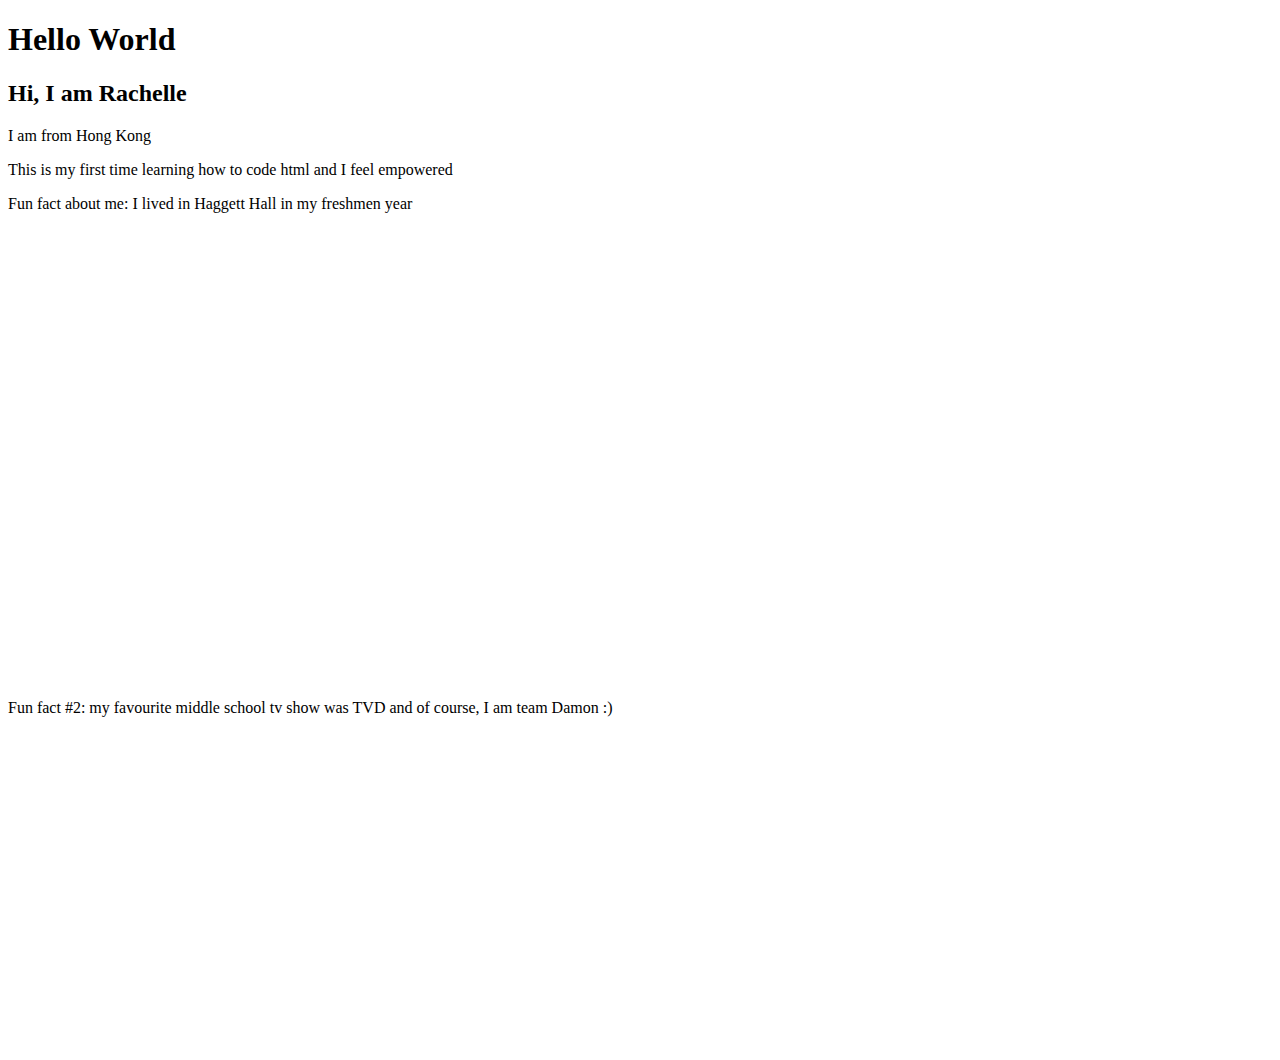
<file: index.html>
<!DOCTYPE html>
<html>
    <head>
        <title>Hello World</title>
    </head>
    <body>
        <h1>Hello World</h1>
        <h2>Hi, I am Rachelle</h2>
        <p>I am from Hong Kong</p>
        <p>This is my first time learning how to code html and I feel empowered</p>
        <p>Fun fact about me: I lived in Haggett Hall in my freshmen year</p>
        <iframe src="https://www.google.com/maps/embed?pb=!1m18!1m12!1m3!1d2687.294826137141!2d-122.30576804854448!3d47.659268679086125!2m3!1f0!2f0!3f0!3m2!1i1024!2i768!4f13.1!3m3!1m2!1s0x5490148c27f1bd3b%3A0xf67c384de0282d5a!2sHaggett%20Hall%20(HGT)%2C%20Seattle%2C%20WA%2098105%2C%20USA!5e0!3m2!1sen!2shk!4v1610058868808!5m2!1sen!2shk" width="600" height="450" frameborder="0" style="border:0;" allowfullscreen="" aria-hidden="false" tabindex="0"></iframe>
        <p>Fun fact #2: my favourite middle school tv show was TVD and of course, I am team Damon :)</p>
        <iframe width="560" height="315" src="https://www.youtube.com/embed/BmVmhjjkN4E" frameborder="0" allow="accelerometer; autoplay; clipboard-write; encrypted-media; gyroscope; picture-in-picture" allowfullscreen></iframe>
    </body>
</html>
</file>
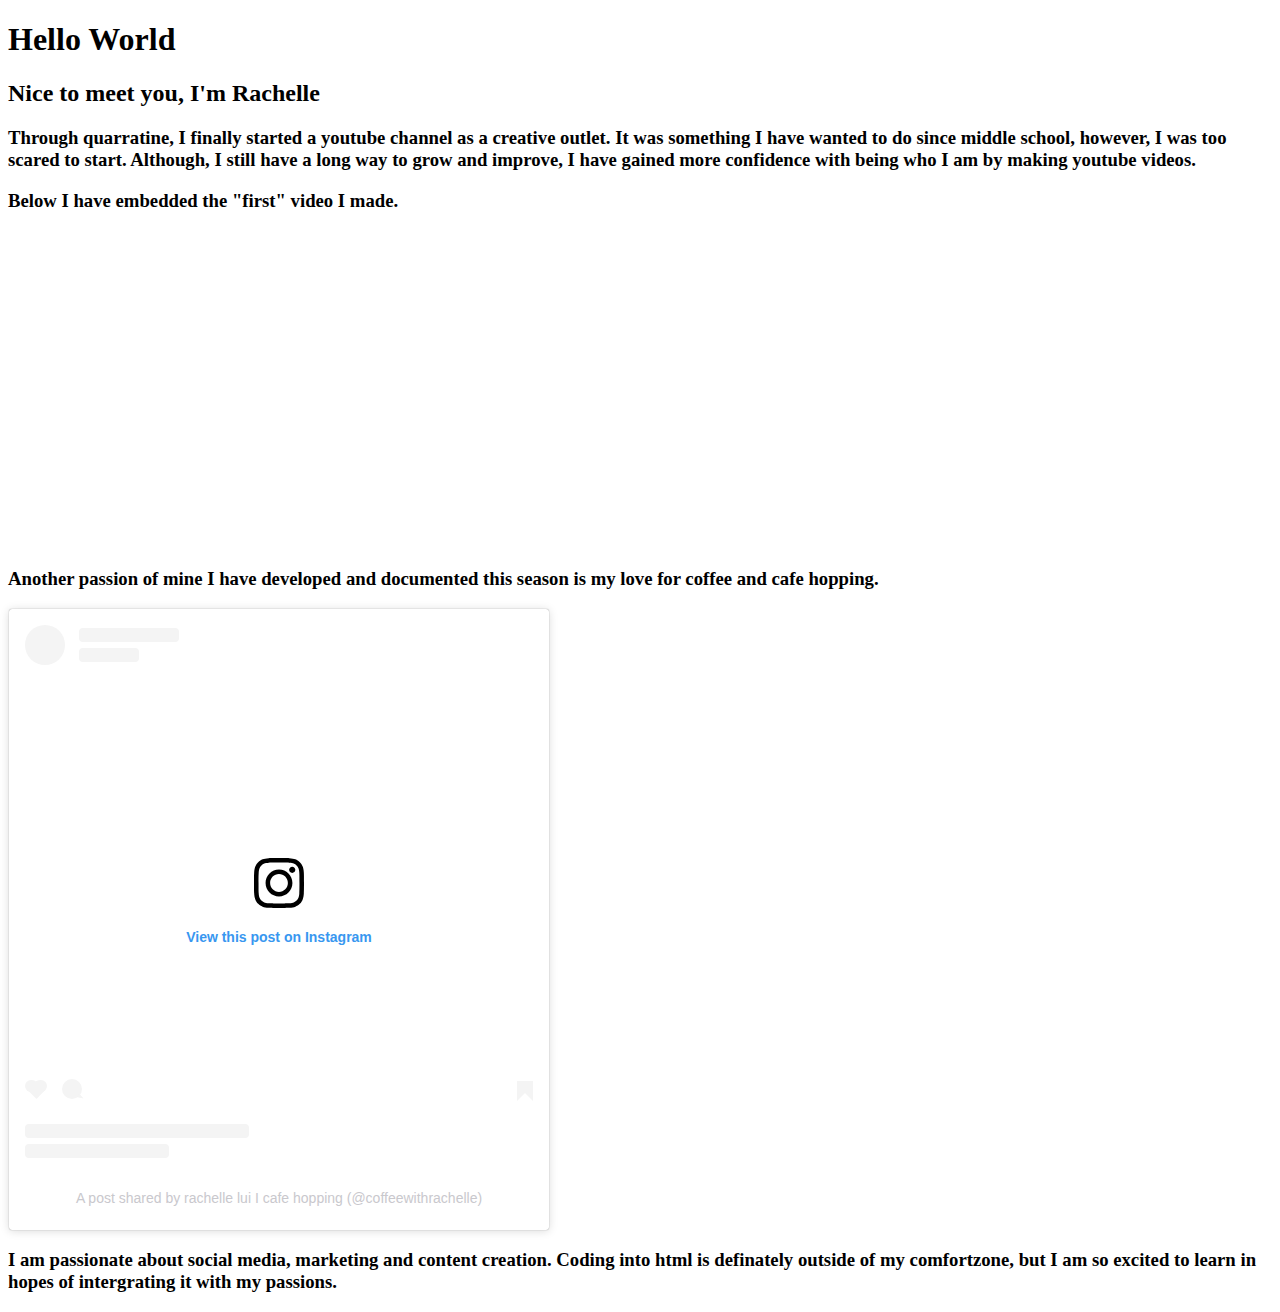
<file: 2index.html>
<!DOCTYPE html>
<html>
    <head>
        <title>Hello World</title>
    </head>
    <body>
        <h1>Hello World</h1>
        <h2>Nice to meet you, I'm Rachelle</h2>
        <h3>Through quarratine, I finally started a youtube channel as a creative outlet. It was something I have wanted to do since middle school, however, I was too scared to start. Although, I still have a long way to grow and improve, I have gained more confidence with being who I am by making youtube videos. </h3>
        <h3>Below I have embedded the "first" video I made.</h3>
        <iframe width="560" height="315" src="https://www.youtube.com/embed/VdB_a2HBjNo" frameborder="0" allow="accelerometer; autoplay; clipboard-write; encrypted-media; gyroscope; picture-in-picture" allowfullscreen></iframe>
        <h3>Another passion of mine I have developed and documented this season is my love for coffee and cafe hopping.</h3>
        <blockquote class="instagram-media" data-instgrm-captioned data-instgrm-permalink="https://www.instagram.com/p/CHkxE9ljR-K/?utm_source=ig_embed&amp;utm_campaign=loading" data-instgrm-version="13" style=" background:#FFF; border:0; border-radius:3px; box-shadow:0 0 1px 0 rgba(0,0,0,0.5),0 1px 10px 0 rgba(0,0,0,0.15); margin: 1px; max-width:540px; min-width:326px; padding:0; width:99.375%; width:-webkit-calc(100% - 2px); width:calc(100% - 2px);"><div style="padding:16px;"> <a href="https://www.instagram.com/p/CHkxE9ljR-K/?utm_source=ig_embed&amp;utm_campaign=loading" style=" background:#FFFFFF; line-height:0; padding:0 0; text-align:center; text-decoration:none; width:100%;" target="_blank"> <div style=" display: flex; flex-direction: row; align-items: center;"> <div style="background-color: #F4F4F4; border-radius: 50%; flex-grow: 0; height: 40px; margin-right: 14px; width: 40px;"></div> <div style="display: flex; flex-direction: column; flex-grow: 1; justify-content: center;"> <div style=" background-color: #F4F4F4; border-radius: 4px; flex-grow: 0; height: 14px; margin-bottom: 6px; width: 100px;"></div> <div style=" background-color: #F4F4F4; border-radius: 4px; flex-grow: 0; height: 14px; width: 60px;"></div></div></div><div style="padding: 19% 0;"></div> <div style="display:block; height:50px; margin:0 auto 12px; width:50px;"><svg width="50px" height="50px" viewBox="0 0 60 60" version="1.1" xmlns="https://www.w3.org/2000/svg" xmlns:xlink="https://www.w3.org/1999/xlink"><g stroke="none" stroke-width="1" fill="none" fill-rule="evenodd"><g transform="translate(-511.000000, -20.000000)" fill="#000000"><g><path d="M556.869,30.41 C554.814,30.41 553.148,32.076 553.148,34.131 C553.148,36.186 554.814,37.852 556.869,37.852 C558.924,37.852 560.59,36.186 560.59,34.131 C560.59,32.076 558.924,30.41 556.869,30.41 M541,60.657 C535.114,60.657 530.342,55.887 530.342,50 C530.342,44.114 535.114,39.342 541,39.342 C546.887,39.342 551.658,44.114 551.658,50 C551.658,55.887 546.887,60.657 541,60.657 M541,33.886 C532.1,33.886 524.886,41.1 524.886,50 C524.886,58.899 532.1,66.113 541,66.113 C549.9,66.113 557.115,58.899 557.115,50 C557.115,41.1 549.9,33.886 541,33.886 M565.378,62.101 C565.244,65.022 564.756,66.606 564.346,67.663 C563.803,69.06 563.154,70.057 562.106,71.106 C561.058,72.155 560.06,72.803 558.662,73.347 C557.607,73.757 556.021,74.244 553.102,74.378 C549.944,74.521 548.997,74.552 541,74.552 C533.003,74.552 532.056,74.521 528.898,74.378 C525.979,74.244 524.393,73.757 523.338,73.347 C521.94,72.803 520.942,72.155 519.894,71.106 C518.846,70.057 518.197,69.06 517.654,67.663 C517.244,66.606 516.755,65.022 516.623,62.101 C516.479,58.943 516.448,57.996 516.448,50 C516.448,42.003 516.479,41.056 516.623,37.899 C516.755,34.978 517.244,33.391 517.654,32.338 C518.197,30.938 518.846,29.942 519.894,28.894 C520.942,27.846 521.94,27.196 523.338,26.654 C524.393,26.244 525.979,25.756 528.898,25.623 C532.057,25.479 533.004,25.448 541,25.448 C548.997,25.448 549.943,25.479 553.102,25.623 C556.021,25.756 557.607,26.244 558.662,26.654 C560.06,27.196 561.058,27.846 562.106,28.894 C563.154,29.942 563.803,30.938 564.346,32.338 C564.756,33.391 565.244,34.978 565.378,37.899 C565.522,41.056 565.552,42.003 565.552,50 C565.552,57.996 565.522,58.943 565.378,62.101 M570.82,37.631 C570.674,34.438 570.167,32.258 569.425,30.349 C568.659,28.377 567.633,26.702 565.965,25.035 C564.297,23.368 562.623,22.342 560.652,21.575 C558.743,20.834 556.562,20.326 553.369,20.18 C550.169,20.033 549.148,20 541,20 C532.853,20 531.831,20.033 528.631,20.18 C525.438,20.326 523.257,20.834 521.349,21.575 C519.376,22.342 517.703,23.368 516.035,25.035 C514.368,26.702 513.342,28.377 512.574,30.349 C511.834,32.258 511.326,34.438 511.181,37.631 C511.035,40.831 511,41.851 511,50 C511,58.147 511.035,59.17 511.181,62.369 C511.326,65.562 511.834,67.743 512.574,69.651 C513.342,71.625 514.368,73.296 516.035,74.965 C517.703,76.634 519.376,77.658 521.349,78.425 C523.257,79.167 525.438,79.673 528.631,79.82 C531.831,79.965 532.853,80.001 541,80.001 C549.148,80.001 550.169,79.965 553.369,79.82 C556.562,79.673 558.743,79.167 560.652,78.425 C562.623,77.658 564.297,76.634 565.965,74.965 C567.633,73.296 568.659,71.625 569.425,69.651 C570.167,67.743 570.674,65.562 570.82,62.369 C570.966,59.17 571,58.147 571,50 C571,41.851 570.966,40.831 570.82,37.631"></path></g></g></g></svg></div><div style="padding-top: 8px;"> <div style=" color:#3897f0; font-family:Arial,sans-serif; font-size:14px; font-style:normal; font-weight:550; line-height:18px;"> View this post on Instagram</div></div><div style="padding: 12.5% 0;"></div> <div style="display: flex; flex-direction: row; margin-bottom: 14px; align-items: center;"><div> <div style="background-color: #F4F4F4; border-radius: 50%; height: 12.5px; width: 12.5px; transform: translateX(0px) translateY(7px);"></div> <div style="background-color: #F4F4F4; height: 12.5px; transform: rotate(-45deg) translateX(3px) translateY(1px); width: 12.5px; flex-grow: 0; margin-right: 14px; margin-left: 2px;"></div> <div style="background-color: #F4F4F4; border-radius: 50%; height: 12.5px; width: 12.5px; transform: translateX(9px) translateY(-18px);"></div></div><div style="margin-left: 8px;"> <div style=" background-color: #F4F4F4; border-radius: 50%; flex-grow: 0; height: 20px; width: 20px;"></div> <div style=" width: 0; height: 0; border-top: 2px solid transparent; border-left: 6px solid #f4f4f4; border-bottom: 2px solid transparent; transform: translateX(16px) translateY(-4px) rotate(30deg)"></div></div><div style="margin-left: auto;"> <div style=" width: 0px; border-top: 8px solid #F4F4F4; border-right: 8px solid transparent; transform: translateY(16px);"></div> <div style=" background-color: #F4F4F4; flex-grow: 0; height: 12px; width: 16px; transform: translateY(-4px);"></div> <div style=" width: 0; height: 0; border-top: 8px solid #F4F4F4; border-left: 8px solid transparent; transform: translateY(-4px) translateX(8px);"></div></div></div> <div style="display: flex; flex-direction: column; flex-grow: 1; justify-content: center; margin-bottom: 24px;"> <div style=" background-color: #F4F4F4; border-radius: 4px; flex-grow: 0; height: 14px; margin-bottom: 6px; width: 224px;"></div> <div style=" background-color: #F4F4F4; border-radius: 4px; flex-grow: 0; height: 14px; width: 144px;"></div></div></a><p style=" color:#c9c8cd; font-family:Arial,sans-serif; font-size:14px; line-height:17px; margin-bottom:0; margin-top:8px; overflow:hidden; padding:8px 0 7px; text-align:center; text-overflow:ellipsis; white-space:nowrap;"><a href="https://www.instagram.com/p/CHkxE9ljR-K/?utm_source=ig_embed&amp;utm_campaign=loading" style=" color:#c9c8cd; font-family:Arial,sans-serif; font-size:14px; font-style:normal; font-weight:normal; line-height:17px; text-decoration:none;" target="_blank">A post shared by rachelle lui I cafe hopping (@coffeewithrachelle)</a></p></div></blockquote> <script async src="//www.instagram.com/embed.js"></script>
        <h3>I am passionate about social media, marketing and content creation. Coding into html is definately outside of my comfortzone, but I am so excited to learn in hopes of intergrating it with my passions. </h3>
    </body>
</html>
</file>
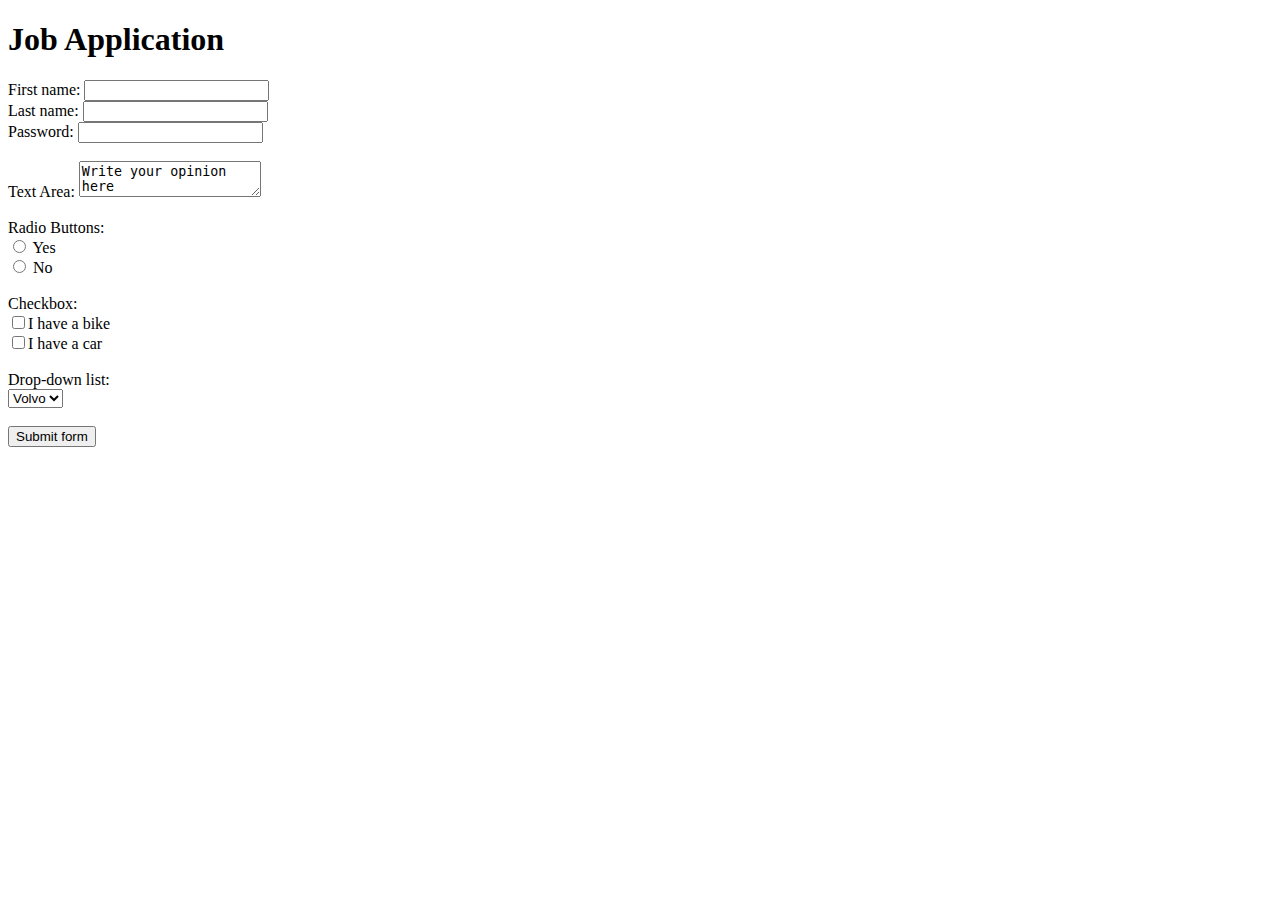
<file: jobApplicationForm.html>
<!DOCTYPE html>
<html>
    <head>
        <title> Job Application</title>
    </head>
    <h1>Job Application</h1>
    <body>
        <label>First name:</label> 
        <input type="text" name="firstname"><br> 
        <label>Last name:</label> 
        <input type="text" name="lastname">
        
        <br>
        
        <label>Password:</label> 
        <input type="password" name="pwd"> <br> 


        
        <br> <label>Text Area:</label>
        <textarea name="essay">Write your opinion here</textarea> <br> 

    
        
        
        <br> <label>Radio Buttons:</label><br> 
        <input type="radio" name="answer" value="yes"> Yes<br> 
        <input type="radio" name="answer" value="no"> No<br>

        <br>
        
        <label>Checkbox:</label><br> 

        <input type="checkbox" name="vehicle" value="Bike">I have a bike<br> 
        <input type="checkbox" name="vehicle" value="Car">I have a car<br>

    
        <br><label>Drop-down list:</label><br> 
        <select name="cars"> <option value="volvo">Volvo</option> <option value="saab">Saab</option> <option value="fiat">Fiat</option> <option value="audi">Audi</option> </select> <br>

        <br><input type="submit" value="Submit form">
    </body>
   
</html>
</file>
